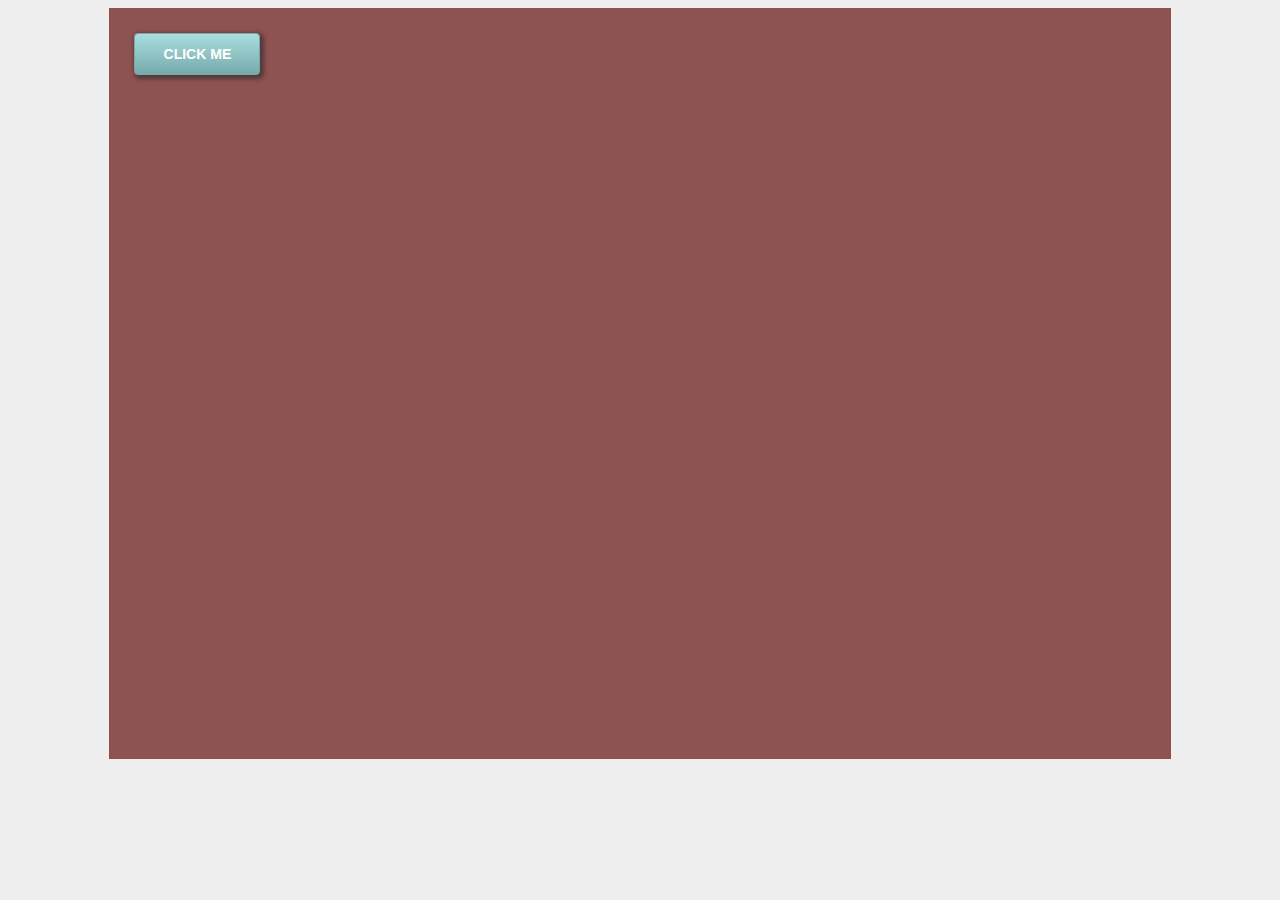
<file: index.html>
<!doctype html>

<head>
<title>CSS For Beginners</title>
<link rel="stylesheet" type="text/css" href="css/syntax.css">

<style>
body{
    background: #eee;
}

#main-content{
    background: rgb(143, 82, 82);
    width: 80%;
    margin: 0 auto;
    height: 100%;  /* szerokość i wysokość podana w procentach */
    padding: 2%;   /*  spowoduje, że zawartość dostosuje się do wielkości ekranu, dobre dla urządzeń mobilnych*/ 
    position: relative;
    min-height: 700px;
}

</style>

</head>


<body>

    <div id="main-content">

        <a class="button">Click me</a>

    </div>

    
</body>


</html>
</file>
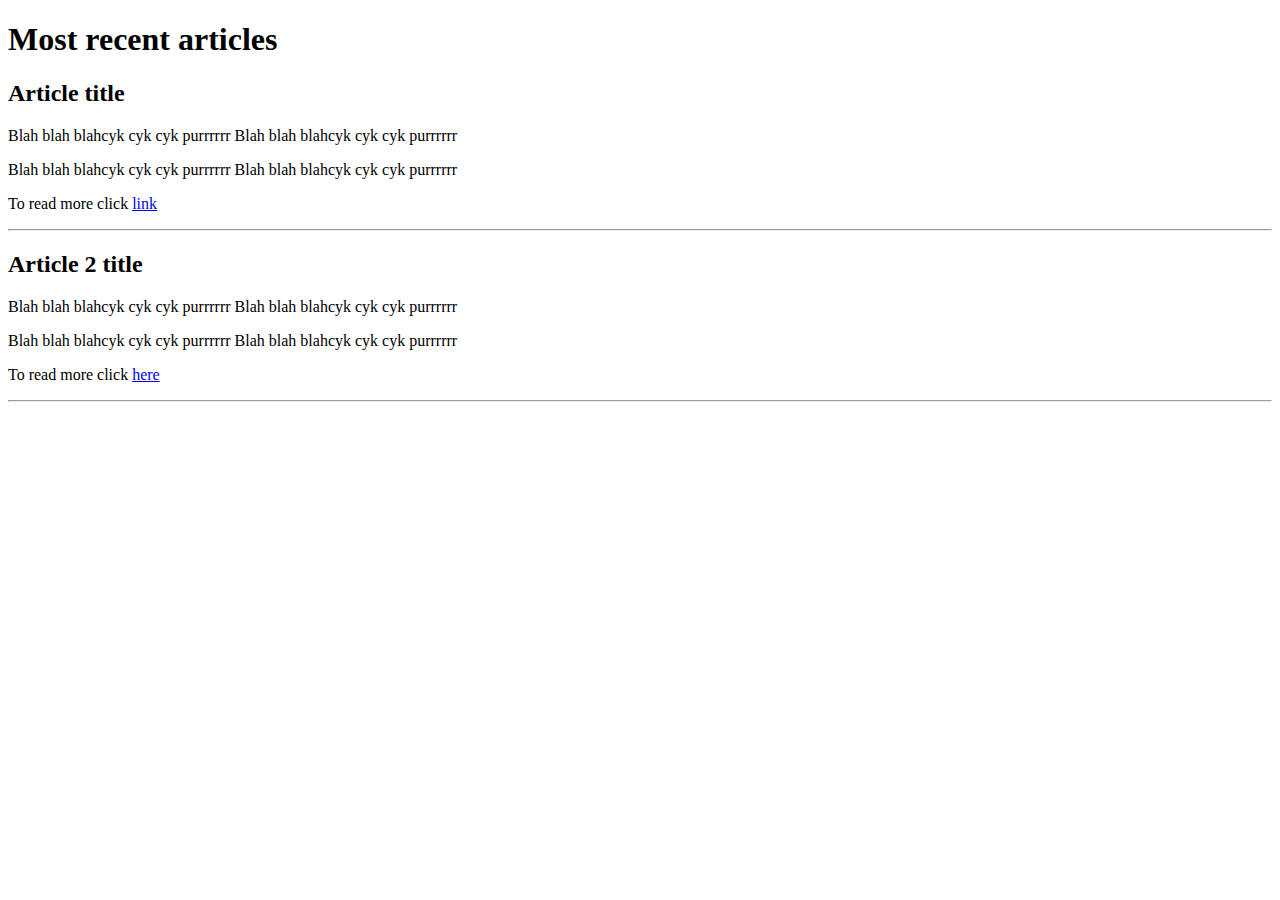
<file: articles.html>
<!doctype html>
<html>

<head>
<title>CSS For Beginners</title>
<link rel="stylesheet" type="text/css" href="css/syntax.css">
</head>

<body>

   <h1>Most recent articles</h1>

   <article>
       <h2>Article title</h2>
       <p>Blah blah blahcyk cyk cyk purrrrrr Blah blah blahcyk cyk cyk purrrrrr</p>
       <p>Blah blah blahcyk cyk cyk purrrrrr Blah blah blahcyk cyk cyk purrrrrr</p>
       <p>To read more click <a href="#">link</a></p>
       <hr>
   </article>

    <article>
    <h2>Article 2 title</h2>
    <p>Blah blah blahcyk cyk cyk purrrrrr Blah blah blahcyk cyk cyk purrrrrr</p>
    <p>Blah blah blahcyk cyk cyk purrrrrr Blah blah blahcyk cyk cyk purrrrrr</p>
    <p>To read more click <a href="#">here</a></p>
    <hr>
</article>

</body>

</html>
</file>
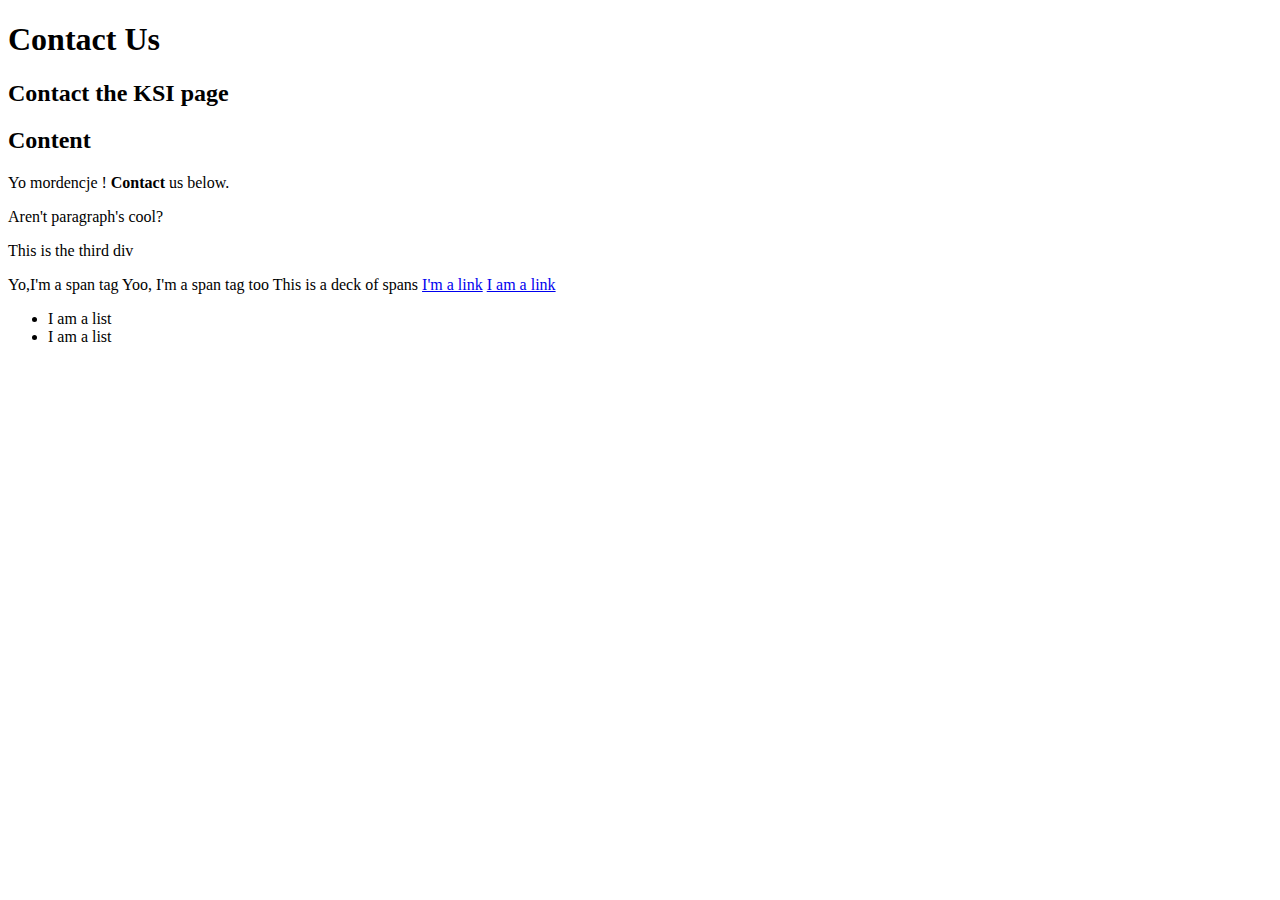
<file: contact.html>
<!doctype html>

<head>
<title>CSS For Beginners</title>
<link rel="stylesheet" type="text/css" href="css/syntax.css">

</head>

<body>

    <div id="header">
<h1>Contact Us</h1>
<h2>Contact the KSI page</h2>
     </div>

     <h2 id="content-header">Content</h2>

<div id="main-content">
     <p> Yo mordencje ! <strong>Contact</strong> us below.</p>
     <p>Aren't paragraph's cool?</p>

</div>

<div>
    <p>This is the third div</p>
</div>

     
     <span>Yo,I'm a span tag</span>
     <span class="deck halls"> Yoo, I'm a span tag too</span>
     <span class="deck"> This is a deck of spans</span>


    <a href="#">I'm a link</a>
    <a href="http://www/google.com" title="Google">I am a link</a>
    

    <ul id="id">
        <li>I am a list</li>
        <li>I am a list</li>
    </ul>

    </body>

</html>
</file>
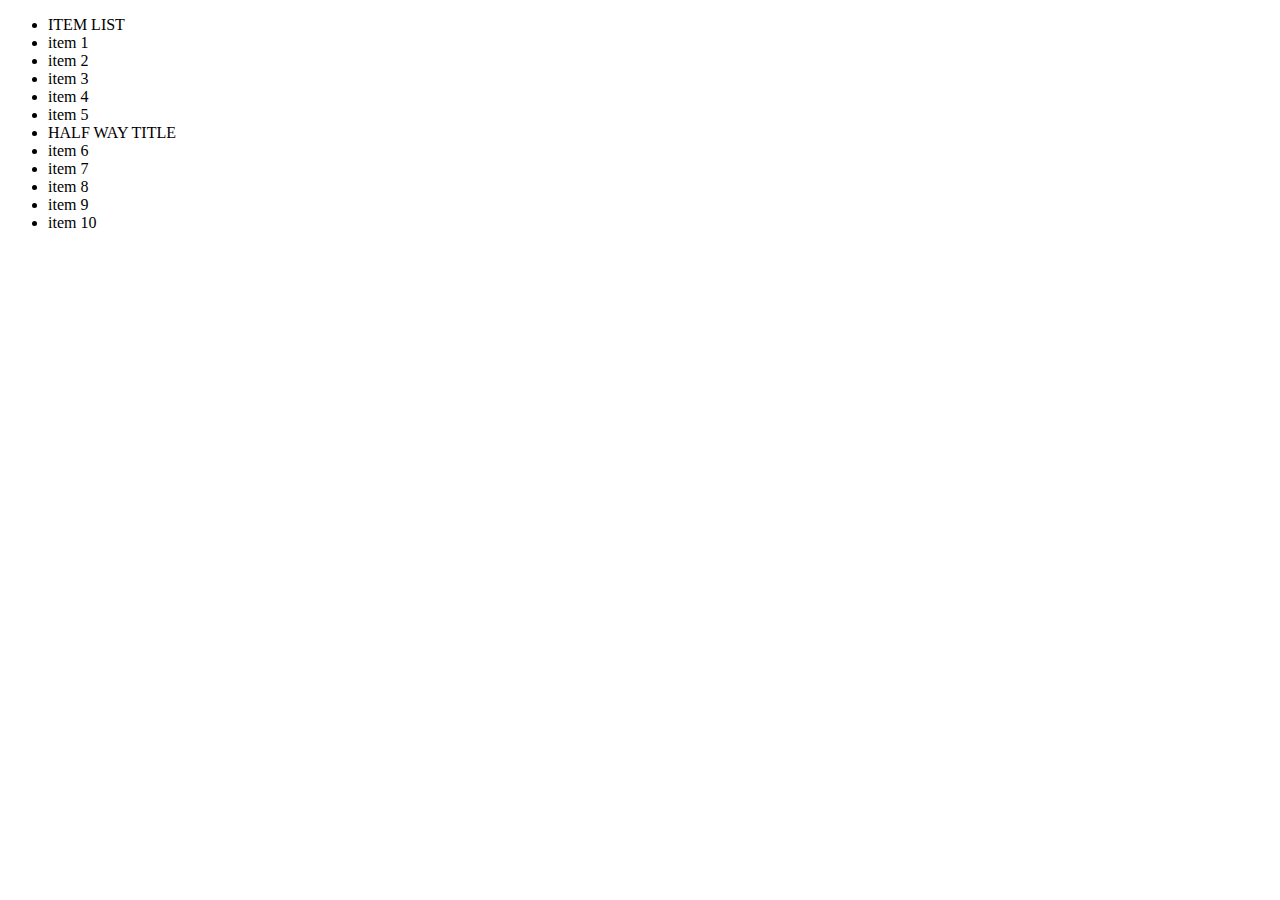
<file: lists.html>
<!doctype html>
<html>
<head>
<title>CSS For Beginners</title>
<link rel="stylesheet" type="text/css" href="css/syntax.css">

</head>

<body>

    <ul>
        <li>ITEM LIST</li>
        <li>item 1</li>
        <li>item 2</li>
        <li>item 3</li>
        <li>item 4</li>
        <li>item 5</li>
        <li>HALF WAY TITLE</li>
        <li>item 6</li>
        <li>item 7</li>
        <li>item 8</li>
        <li>item 9</li>
        <li>item 10</li>
    </ul>

</body>

</html>
</file>
<file: css/syntax.css>
.button{
    display: block;
    width: 100px;
    padding: 12px;
    border: 1px solid #77aaaa;
    font-family: arial;
    font-weight: bold;
    text-transform: uppercase;
    color: #fff;
    font-size: 14px;
    text-align: center;
    border-radius: 4px;
    background: #aadddd;
    background: -moz-linear-gradient(top, #aadddd 0%, #77aaaa 100%);
    background: -webkit-linear-gradient(top, #aadddd 0%, #77aaaa 100%);
    background: linear-gradient(top, #aadddd 0%, #77aaaa 100%);
    box-shadow: 2px 2px 4px 2px rgba(40,40,40,0.6);
}

.button:hover{
    background: #77aaaa;
    background: -moz-linear-gradient(bottom, #aadddd 0%, #77aaaa 100%);
    background: -webkit-linear-gradient(bottom, #aadddd 0%, #77aaaa 100%);
    background: linear-gradient(bottom, #aadddd 0%, #77aaaa 100%);

}

/*ultimate css gradient generator */
/*cssmatic generuje cienie dla obiektu*/
</file>
